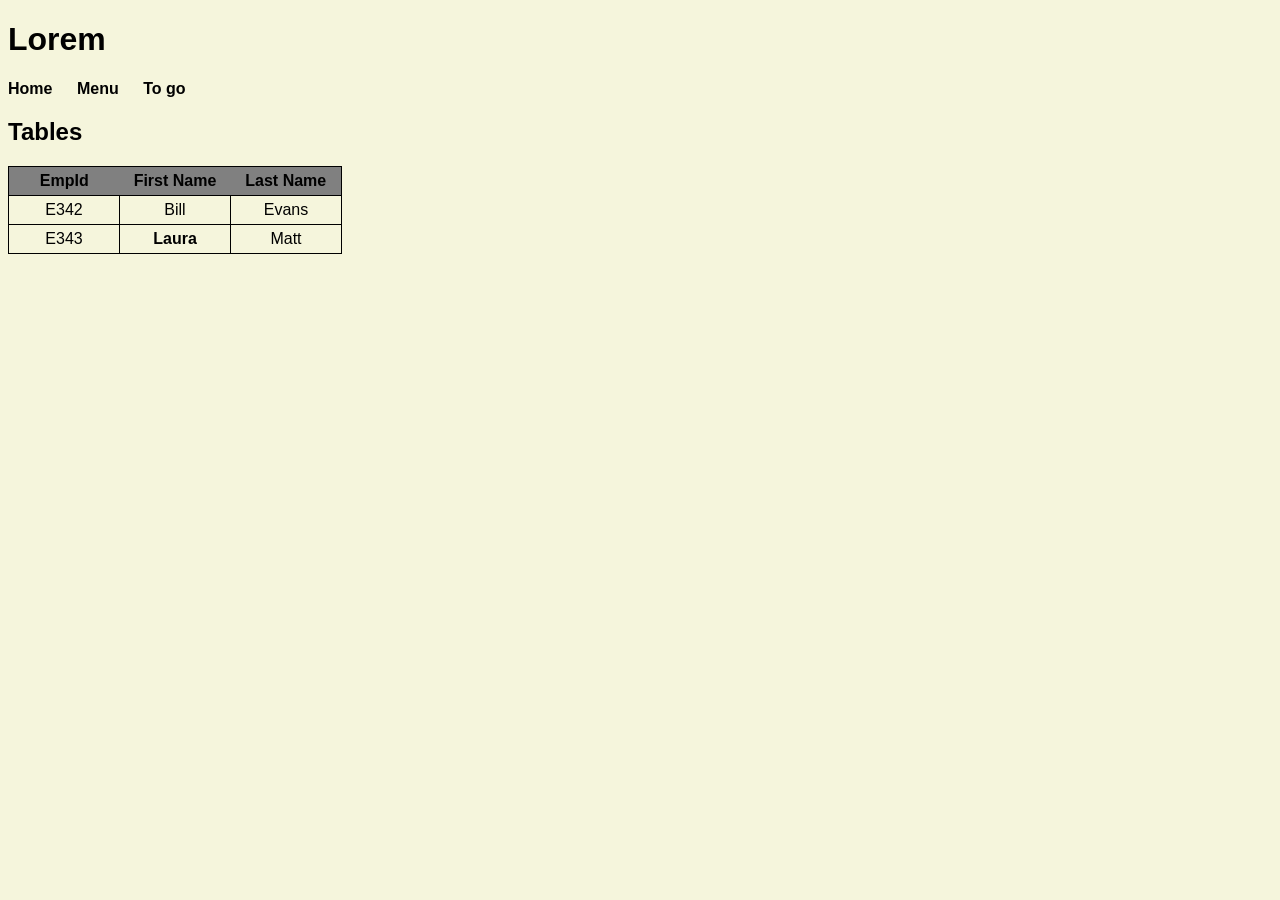
<file: menu.html>
<!DOCTYPE html>
<html lang="en">
<head>
    <meta charset="UTF-8">
    <meta name="viewport" content="width=device-width, initial-scale=1.0">
    <link rel="stylesheet" href="mystyle.css">
    <title>Document</title>
</head>
<body>
        <header>
        <div>
            <h1>Lorem</h1>
            <nav>
                <a href="index.html">Home</a>
                <a href="menu.html">Menu</a>
                <a href="togo.html">To go</a>
            </nav>
        </div>
    </header>
    <main>
        <h2>Tables</h2>

        <table>
            <thead>
                <tr>
                    <th>EmpId</th>
                    <th>First Name</th>
                    <th>Last Name</th>
                </tr>
            </thead>
            <tbody>
                <tr>
                    <td>E342</td>
                    <td>Bill</td>
                    <td>Evans</td>
                </tr>
                <tr>
                    <td>E343</td>
                    <td class="highlight">Laura</td>
                    <td>Matt</td>
                </tr>
            </tbody>
        </table>
    </main>
</body>
</html>
</file>
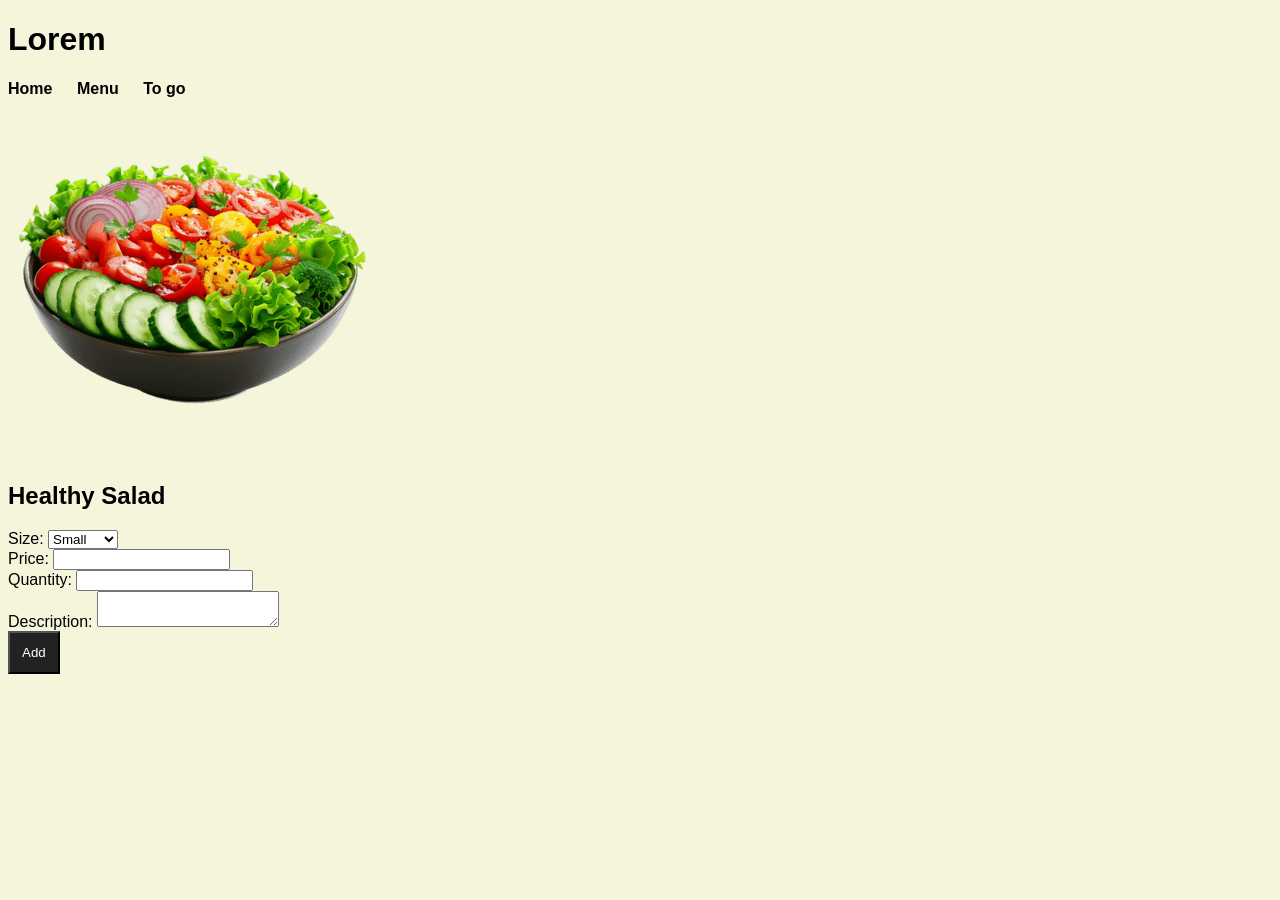
<file: togo.html>
<!DOCTYPE html>
<html lang="en">
<head>
    <meta charset="UTF-8">
    <meta name="viewport" content="width=device-width, initial-scale=1.0">
    <link rel="stylesheet" href="mystyle.css">
    <title>To Go</title>
</head>
<body>
    <header>
        <div>
            <h1>Lorem</h1>
            <nav>
                <a href="index.html">Home</a>
                <a href="menu.html">Menu</a>
                <a href="togo.html">To go</a>
            </nav>
        </div>
    </header>  
    <main>
        <div class="form-flex">
            <div>
                <img src="salad.png" alt="Salad">
            </div>
            <div class="form-container">
                <h2>Healthy Salad</h2>
                <form>
                    <div class="input-container">
                        <label for="size">Size:</label>
                        <select id="size" name="size">
                            <option value="small">Small</option>
                            <option value="medium">Medium</option>
                            <option value="large">Large</option>
                        </select>
                    </div>
                    <div class="input-container">
                        <label for="price">Price:</label>
                        <input type="number" id="price" name="price"/>
                    </div>
                    <div class="input-container">
                        <label for="quantity">Quantity:</label>
                        <input type="number" id="quantity" name="quantity"/>
                    </div>
                    <div class="input-container">
                        <label for="description">Description:</label>
                        <textarea id="description" name="description"></textarea>
                    </div>

                    <button class="btn">Add</button>
                </form>
            </div>
        </div>
    </main>
</body>
</html>
</file>
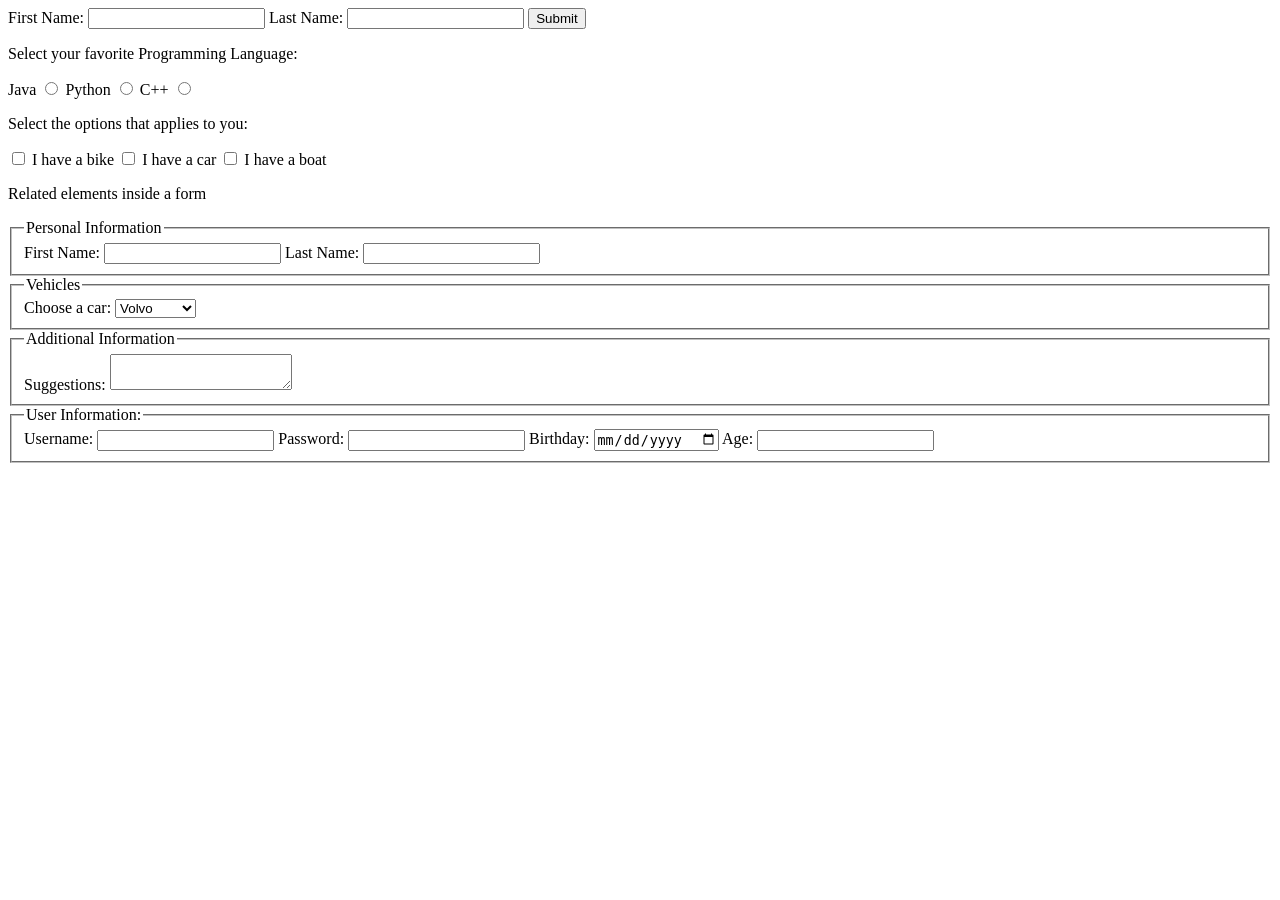
<file: Practice/forms-practice.html>
<!DOCTYPE html>
<html lang="en">
<head>
    <meta charset="UTF-8">
    <meta name="viewport" content="width=device-width, initial-scale=1.0">
    <title>Document</title>
</head>
<body>
    <div>
        <form action="" method="">
            <label for="first-name">First Name:</label>
            <input type="text" id="first-name"/>
            <label for="last-name">Last Name:</label>
            <input type="text" id="last-name"/>
            <input type="submit" value="Submit"/>
        </form>

        <p>Select your favorite Programming Language:</p>
        <form>
            <label for="java">Java</label>
            <input type="radio" id="java" name="language" value="java"/>
            <label for="python">Python</label>
            <input type="radio" id="python" name="language" value="python"/>
            <label for="c_plus">C++</label>
            <input type="radio" id="c_plus" name="language" value="c_plus"/>
        </form>

        <p>Select the options that applies to you:</p>
        <form>
            <input type="checkbox" id="vehicle1" name="vehicle1" value="Bike"/>
            <label for="vehicle1">I have a bike</label>
            <input type="checkbox" id="vehicle2" name="vehicle2" value="Car"/>
            <label for="vehicle2">I have a car</label>
            <input type="checkbox" id="vehicle3" name="vehicle3" value="Boat"/>
            <label for="vehicle3">I have a boat</label>
        </form>

        <p>Related elements inside a form</p>
        <form>
            <fieldset>
                <legend>Personal Information</legend>
                <label for="first-name">First Name:</label>
                <input type="text" id="first-name"/>
                <label for="last-name">Last Name:</label>
                <input type="text" id="last-name"/>
            </fieldset>
            <fieldset>
                <legend>Vehicles</legend>
                <label for="cars">Choose a car:</label>
                <select id="cars" name="cars">
                    <option value="volvo">Volvo</option>
                    <option value="saab">Saab</option>
                    <option value="mercedes">Mercedes</option>
                    <option value="audi">Audi</option>
                </select>
            </fieldset>
            <fieldset>
                <legend>Additional Information</legend>
                <label for="suggestions">Suggestions:</label>
                <textarea id="suggestions" name="suggestions"></textarea>
            </fieldset>
            <fieldset>
                <legend>User Information:</legend>
                <label for="username">Username:</label>
                <input type="text" id="username"/>
                <label for="password">Password:</label>
                <input type="password" id="password"/>
                <label for="birthday">Birthday:</label>
                <input type="date" id="birthday"/>
                <label for="age">Age:</label>
                <input type="number" id="age"/>
            </fieldset>
        </form>
    </div>
</body>
</html>
</file>
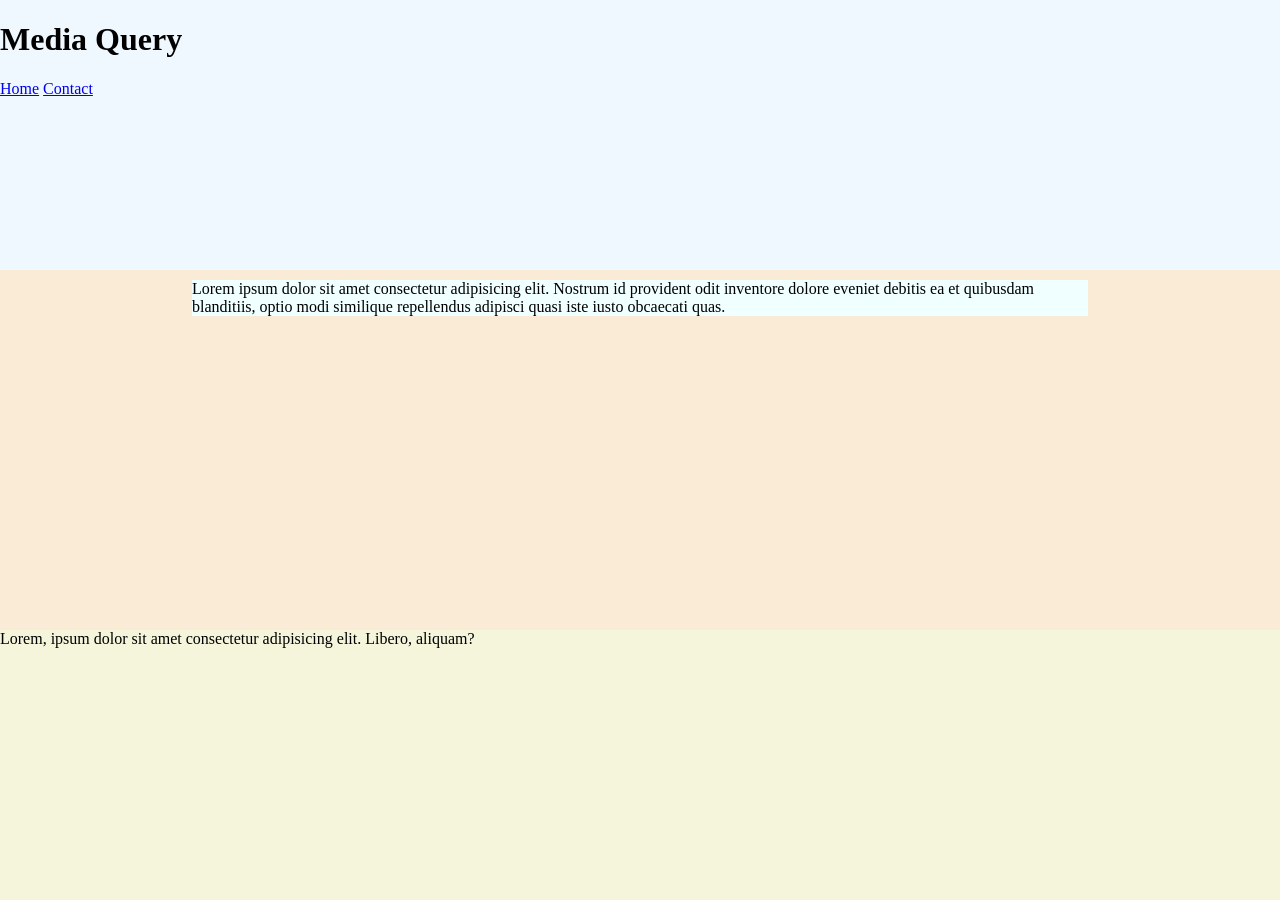
<file: Practice/mediaQuery-practice.html>
<!DOCTYPE html>
<html lang="en">
<head>
    <meta charset="UTF-8">
    <meta name="viewport" content="width=device-width, initial-scale=1.0">
    <link rel="stylesheet" href="mediaQuery-practice.css">
    <title>Document</title>
</head>
<body>
    <header>
        <h1>Media Query</h1>
        <nav>
            <a class="home-link" href="#">Home</a>
            <a href="#contact">Contact</a>
        </nav>
    </header>
    <main>
        <section>
            
        </section>
        <p>Lorem ipsum dolor sit amet consectetur adipisicing elit. Nostrum id provident odit inventore dolore eveniet debitis ea et quibusdam blanditiis, optio modi similique repellendus adipisci quasi iste iusto obcaecati quas.</p>
    </main>
    
    <footer id="contact">
        Lorem, ipsum dolor sit amet consectetur adipisicing elit. Libero, aliquam?
    </footer>
</body>
</html>
</file>
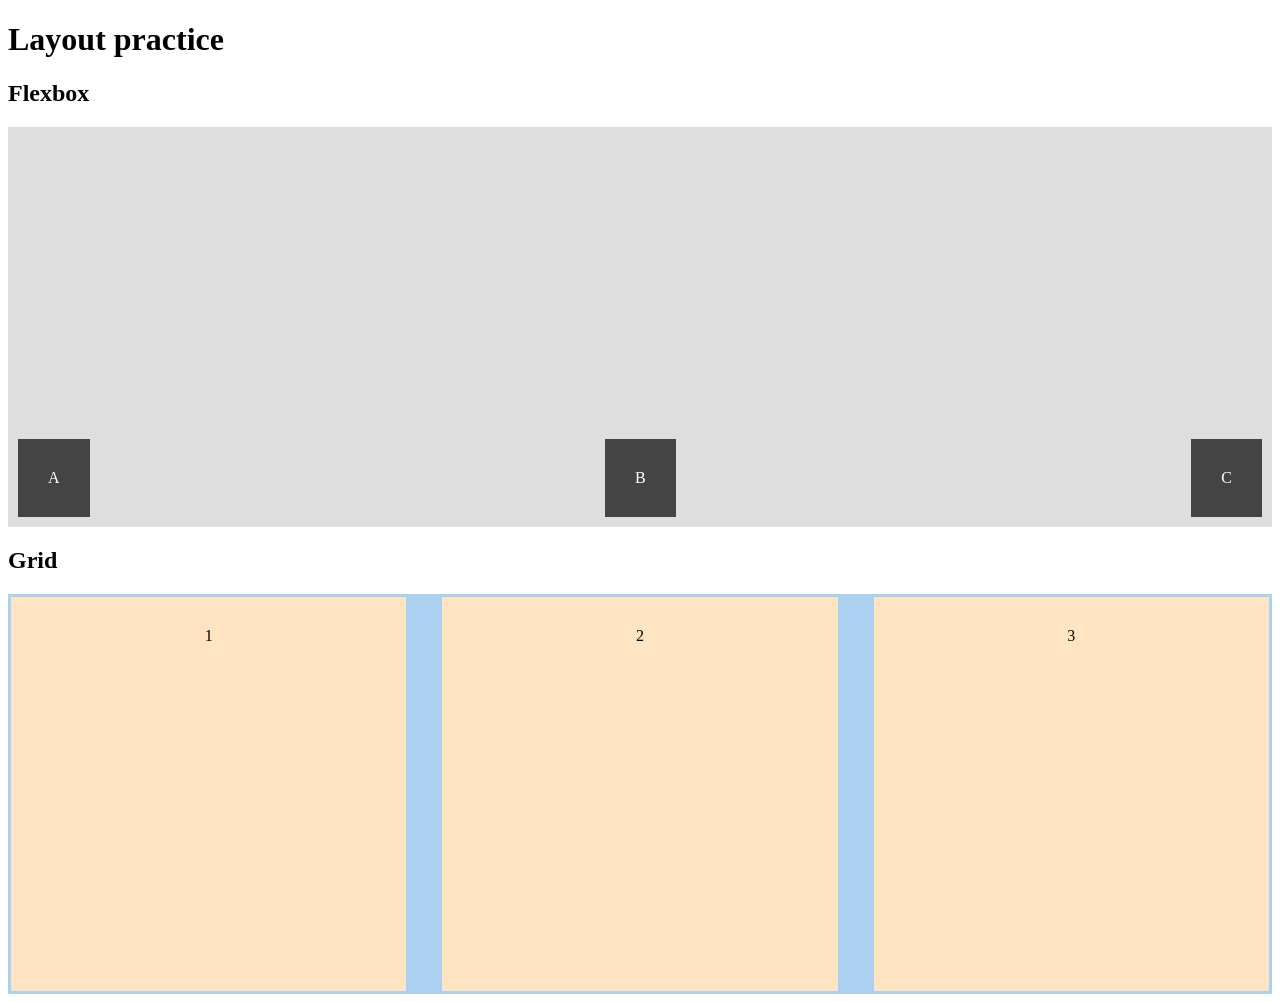
<file: Practice/practice-layout.html>
<!DOCTYPE html>
<html lang="en">
<head>
    <meta charset="UTF-8">
    <meta name="viewport" content="width=device-width, initial-scale=1.0">
    <title>Document</title>
    <style>
        .flex-container{
            display: flex;
            height: 400px;
            background-color: #dedede;
            flex-direction: row;
            /*flex-direction help us to change the direction of the elements (row is default)*/
            justify-content: space-between;
            /*flex-direction row, then justify-content organize the elements horizontally
            if flex-direction column, then justify content -> vertically
            */
            align-items: flex-end;
            /*when flex-direction: row -> align-itms organie vertically, when flex-direction:column, it organize elements horizontally*/
        }
        .flex-child{
            padding:30px;
            margin: 10px;
            text-align: center;
            background-color: #444444;
            color:white;
        }
        .grid-container{
            display: grid;
            grid-template-columns: repeat(3,1fr);
            background-color: rgb(171, 208, 240);
            height: 400px;
            gap:30px;
        }
        .grid-child{
            padding:30px;
            margin:3px;
            text-align: center;
            background-color: bisque;
        }
    </style>
</head>
<body>
    <h1>Layout practice</h1>
    <h2>Flexbox</h2>
    <!-- Flex practice -->
    <section class="flex-container">
        <div class="flex-child">A</div>
        <div class="flex-child">B</div>
        <div class="flex-child">C</div>
    </section>

    <h2>Grid</h2>
    <section class="grid-container">
        <div class="grid-child">1</div>
        <div class="grid-child">2</div>
        <div class="grid-child">3</div>
    </section>
</body>
</html>
</file>
<file: mystyle.css>
body{
    font-family: arial;
    background-color: beige;
}
.container{
    width: 90%;
    margin-left: auto;
    margin-right: auto;
}
/*header*/
.menu-nav{
    display: flex;
    flex-direction: row;
    justify-content: space-around;
    align-items: center;
    padding: 30px;
    
}

a{
    color: black;
    text-decoration: none;
    font-weight: bold;
    margin-right: 20px;
}

@media(max-width:768px){
    nav{
        display: none;
    }
}

/* dishes section*/

.month-dish-container{
    display: flex;
    flex-direction: row;
    justify-content: center;
    align-items: center;
    gap:50px;
}

@media(max-width:768px){
    .month-dish-container{
        flex-direction: column;
        margin-bottom: 50px;
    }
}

.dishes-container{
    display: grid;
    grid-template-columns: repeat(3,1fr);
    column-gap: 20px;
}
.dish-item{
    border:1px solid black;
    padding: 20px;
}

@media(max-width:768px){
    .dishes-container{
        grid-template-columns: repeat(1,1fr);
        row-gap: 20px;
    }
}

/*menu*/
table,td{
    border:1px solid black;
    border-collapse: collapse;
}
td,th{
    padding: 5px;
    width: 100px;
    text-align: center;
}
th{
    background-color: gray;
}
.highlight{
    font-weight: bold;
}

/*
1. create the class to the div (line 35)
2. on the CSS create the style (use display:flex)
3. style the <a> to make it look like button (bg,padding)
*/
.details-flex{
    display: flex;
    justify-content: space-between;
    align-items: center;
}
.btn{
    background-color: #222222;
    color:white;
    padding: 12px;
}
</file>
<file: Practice/mediaQuery-practice.css>
/*Desktop*/ 
html{
    font-size: 100%;
    
}
body{
    display: flex;
    flex-direction: column;
    margin: 0;
    padding: 0;
}
header{
    background-color: aliceblue;
    height: 30vh;
}
main{
    background-color: antiquewhite;
    height: 40vh;
}
footer{
    background-color:beige;
    height: 30vh;
}
p{
    width: 70%;
    margin: 10px auto;
    background-color: azure;
    font-size: 1rem;
}
.home-link{
        display: inline-block;
    }
/*tablet view*/
@media((min-width:601px) and (max-width:768px)){
    html{
        font-size: 87.5%;/*14px*/
    }
    header{
        background-color: rgb(153, 205, 251);
    }
    p{
        width: 85%;
    }
    .home-link{
        display: none;
    }
}

/*phone view*/
@media((max-width:600px)){
    html{
        font-size: 62.5%;/*12px*/
    }
    header{
        background-color: rgb(28, 148, 253);
    }
    p{
        width: 100%;
    }
    .home-link{
        display: none;
    }
}
</file>
